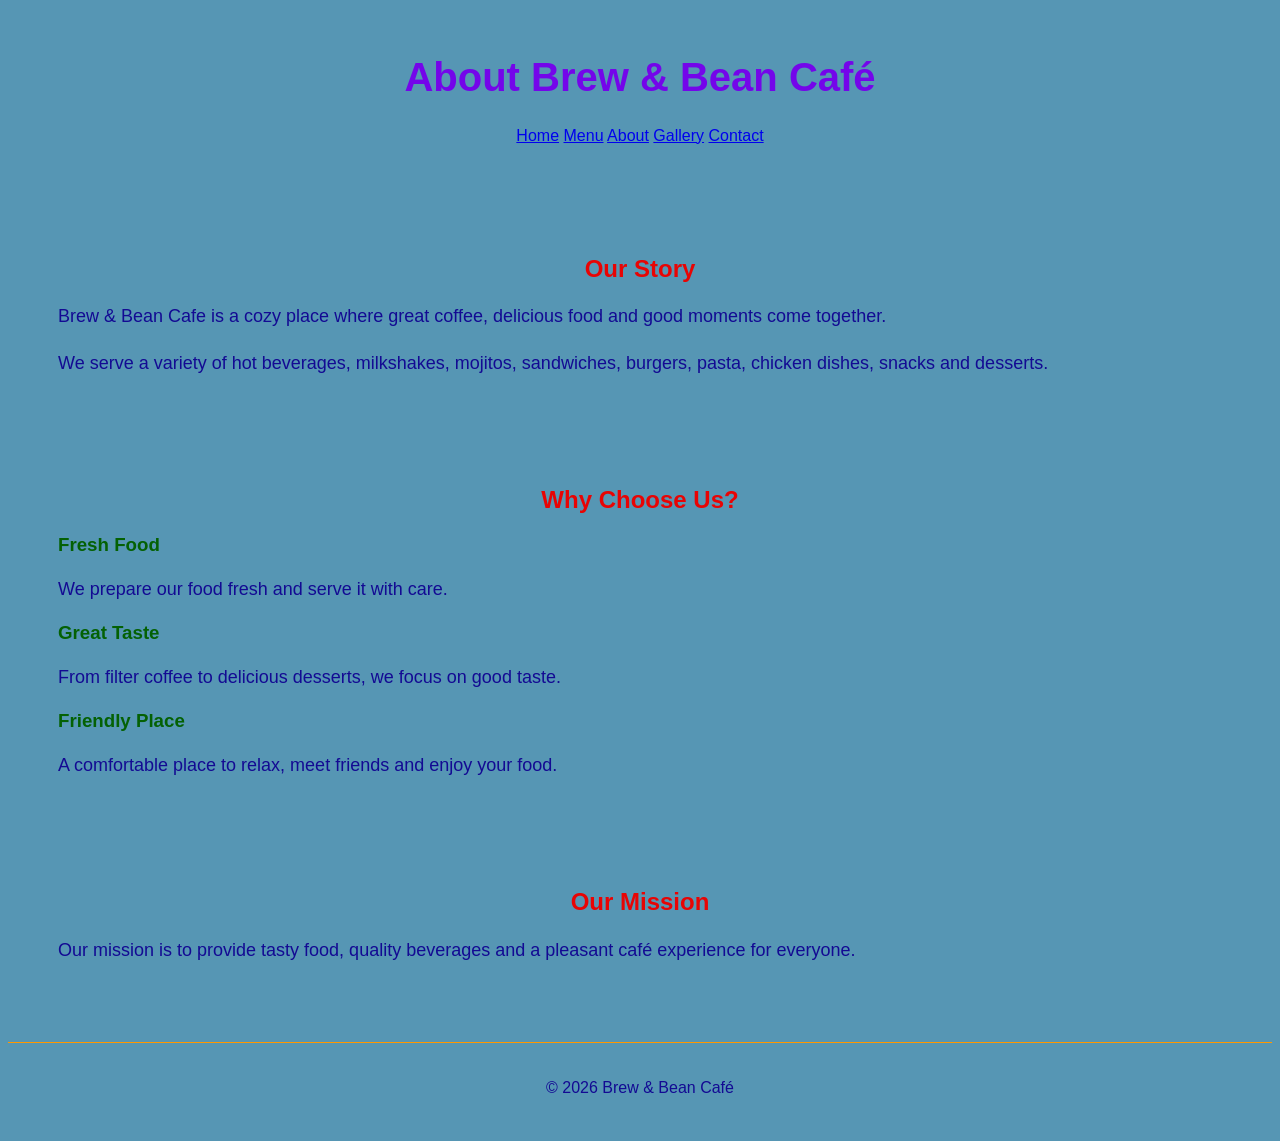
<file: about.html>
<!DOCTYPE html>
<html>
<head>
    <title>About Us - Brew & Bean Cafe</title>
<link rel="stylesheet" href="style.css">
    
</head>

<body>

    <header>
        <h1>About Brew & Bean Café</h1>

        <nav>
            <a href="index.html">Home</a>
            <a href="menu.html">Menu</a>
            <a href="about.html">About</a>
            <a href="gallery.html">Gallery</a>
            <a href="contact.html">Contact</a>
        </nav>
    </header>

    <section>
        <h2>Our Story</h2>

        <p>
            Brew & Bean Cafe is a cozy place where great coffee,
            delicious food and good moments come together.
        </p>

        <p>
            We serve a variety of hot beverages, milkshakes,
            mojitos, sandwiches, burgers, pasta, chicken dishes,
            snacks and desserts.
        </p>
    </section>

    <section>
        <h2>Why Choose Us?</h2>

        <h3>Fresh Food</h3>
        <p>We prepare our food fresh and serve it with care.</p>

        <h3>Great Taste</h3>
        <p>From filter coffee to delicious desserts, we focus on good taste.</p>

        <h3>Friendly Place</h3>
        <p>A comfortable place to relax, meet friends and enjoy your food.</p>
    </section>

    <section>
        <h2>Our Mission</h2>

        <p>
            Our mission is to provide tasty food, quality beverages
            and a pleasant café experience for everyone.
        </p>
    </section>

    <footer>
        <p>© 2026 Brew & Bean Café</p>
    </footer>

</body>
</html>
</file>
<file: style.css>
body {
    background-color: #5696b4;
    color: #130a93;
    font-family: Arial;
}

h1 {
    color: #7405ea;
    text-align: center;
}

h2 {
    color: #e80404;
}

h3 {
    color: #046104;
}

nav {
    text-align: center;
    margin: 20px 0;
}

.menu-grid {
    display: grid;
    grid-template-columns: repeat(3, 1fr);
    gap: 20px;
    margin: 30px;
}

.menu-grid article {
    border: 2px solid #5f0505;
    padding: 20px;
    text-align: center;
    border-radius: 10px;
}

.menu-grid article:hover {
    transform: scale(1.03);
}

header {
    padding: 20px;
}

header h1 {
    font-size: 40px;
}

section {
    margin: 30px;
    padding: 20px;
}

section p {
    font-size: 18px;
    line-height: 1.6;
}

.gallery {
    display: grid;
    grid-template-columns: repeat(3, 1fr);
    gap: 20px;
    margin: 30px;
}

.gallery img {
    width: 100%;
    height: 220px;
    object-fit: cover;
    border-radius: 10px;
}

form {
    margin-top: 20px;
}

input,
textarea {
    width: 300px;
    padding: 10px;
    margin: 8px 0;
    border: 2px solid #ff9800;
    border-radius: 5px;
}

textarea {
    resize: none;
}

button {
    background-color: #ff9800;
    color: white;
    padding: 10px 20px;
    border: none;
    border-radius: 5px;
    cursor: pointer;
}

button:hover {
    background-color: #e68900;
}

footer {
    text-align: center;
    padding: 20px;
    margin-top: 40px;
    border-top: 1px solid #ff9800;
}

@media (max-width: 768px) {

    .menu-grid {
        grid-template-columns: 1fr;
        margin: 20px;
    }

    .gallery {
        grid-template-columns: 1fr;
        margin: 20px;
    }

    header h1 {
        font-size: 30px;
    }

    section {
        margin: 15px;
        padding: 10px;
    }

    input,
    textarea {
        width: 90%;
    }
}

h2 {
    text-align: center;
}
form {
    margin-top: 20px;
}

input,
textarea {
    display: block;
    width: 300px;
    padding: 10px;
    margin: 8px 0;
    border: 2px solid #ff9800;
    border-radius: 5px;
}
</file>
